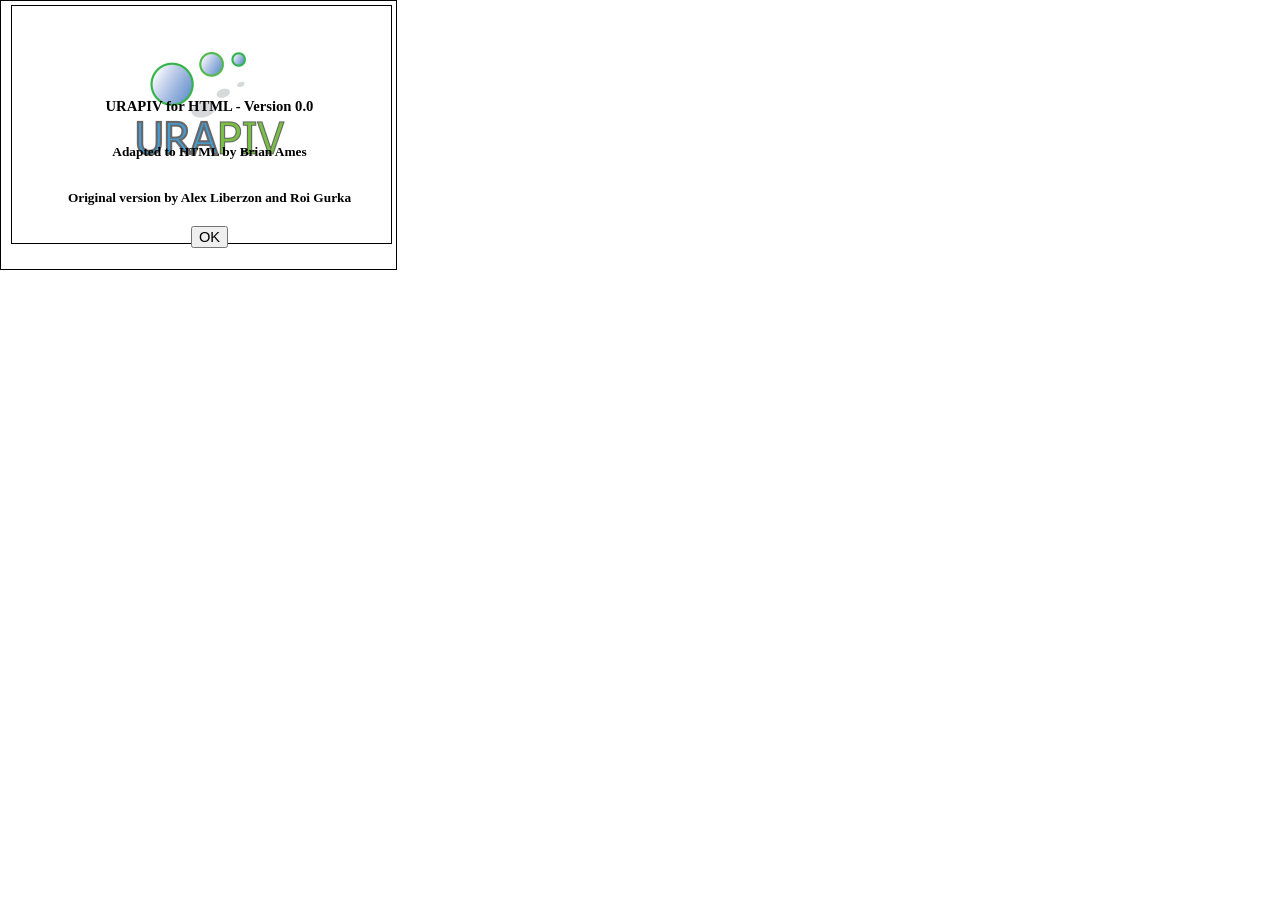
<file: aboutwindow.html>
<html>
	<head>
		<meta charset="utf-8">
		<title>About OpenPIV</title>
		<script src="js/jquery.js"></script>
		<script src="js/jquery-ui.js"></script>
		<link href="css/cupertino/jquery-ui.css" rel="stylesheet">
		<link href="css/openpiv.css" rel="stylesheet">
		<style>
			#AboutWindow{
				position: absolute;
				top:      0px;
				left:     0px;
				width:  395px;
				height: 268px;
				border: 1px solid black;
			}
			#aboutLayoutWidget{
				position: absolute;
				top:     4px;
				left:    10px;
				width:  379px;
				height: 237px;
			}
			#about_001{
				position: absolute;
				top:      0px;
				left:     0px;
				width:  395px;
				height:  46px;
				text-align: center;
			}
			#about_002{
				position: absolute;
				top:     46px;
				left:     0px;
				width:  395px;
				height:  30px;
				text-align: center;
			}
			#aboutlogo{
				font-weight: bold;
				font-size: 11pt;
			}
			#about_003{
				position: absolute;
				top:     92px;
				left:     0px;
				width:  395px;
				height:  30px;
				text-align: center;
			}
			#aboutlabel_1{
				font-weight: bold;
				font-size: 11pt;
			}
			#about_004{
				position: absolute;
				top:    138px;
				left:     0px;
				width:  395px;
				height:  30px;
				text-align: center;
			}
			#aboutlabel_3{
				font-weight: bold;
				font-size: 10pt;
			}
			#about_005{
				position: absolute;
				top:    184px;
				left:     0px;
				width:  395px;
				height:  30px;
				text-align: center;
			}
			#aboutlabel_4{
				font-weight: bold;
				font-size: 10pt;
			}
			#buttonBox{
				position: absolute;
				top:    220px;
				left:     0px;
				width:  395px;
				height:  30px;
				text-align: center;
			}
		</style>
	</head>
	<body>
		<div id="AboutWindow" class="op_dialog">
			<div id="aboutLayoutWidget" class="QWidget">
				<div id="about_001" class="QVBoxLayout">
					<div id="about_002" class="QHBoxLayout">
						<div id="aboutlogo" class="op_label"><img id="urapiv_logo" src="icons/urapiv_small.png" /></div>
					</div>
					<div id="about_003" class="QHBoxLayout">
						<div id="aboutlabel_1" class="op_label">URAPIV for HTML - Version 0.0</div>
					</div>
					<div id="about_004" class="QHBoxLayout">
						<div id="aboutlabel_3" class="op_label">Adapted to HTML by Brian Ames</div>
					</div>
					<div id="about_005" class="QHBoxLayout">
						<div id="aboutlabel_4" class="op_label">Original version by Alex Liberzon and Roi Gurka</div>
					</div>
					<div id="buttonBox" class="QDialogButtonBox">
					<button id="about_okButton" class="op_push_button">OK</button>
					</div>
				</div>
			</div>
		</div>
	</body>
</html>
</file>
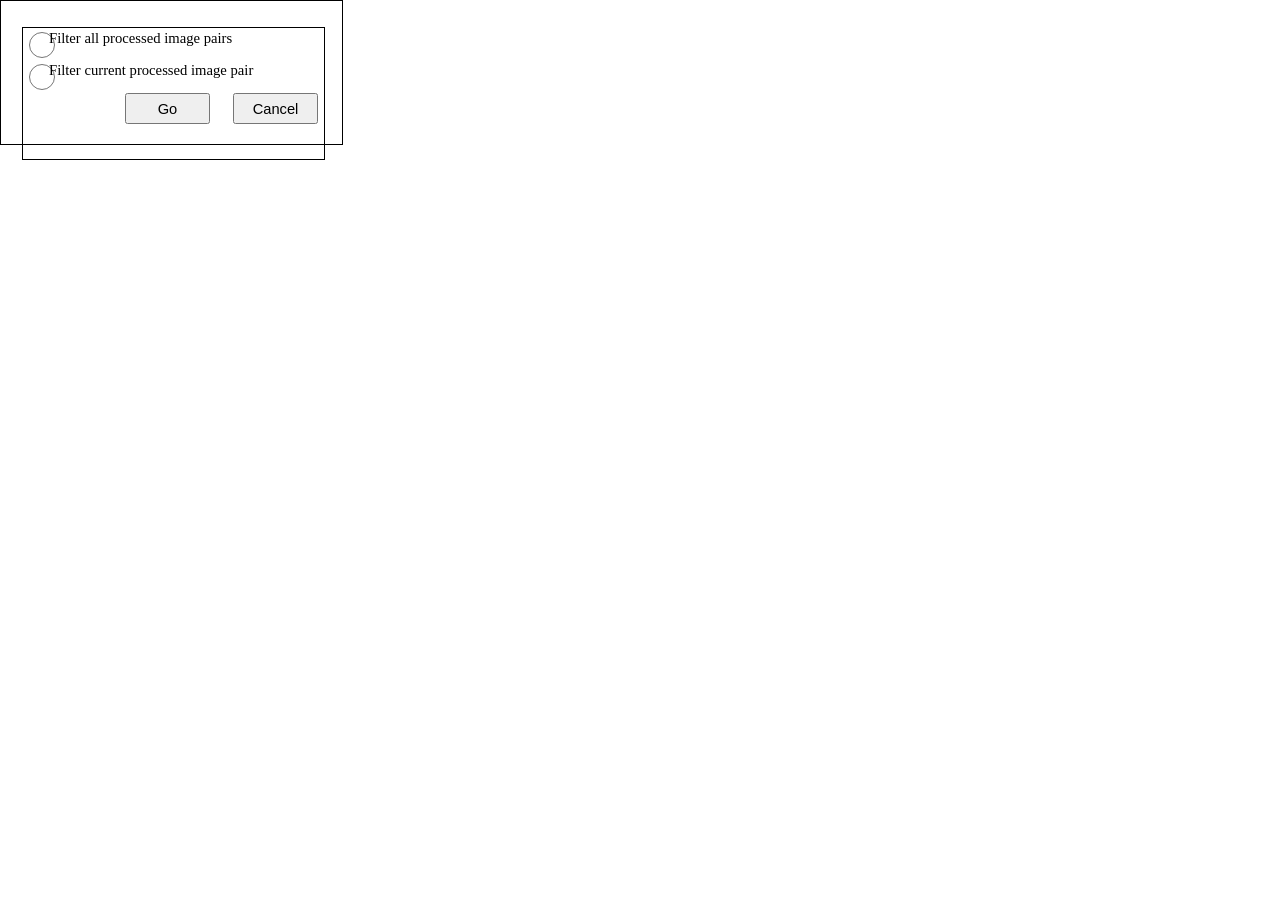
<file: filterlaunchwindow.html>
<html>
	<head>
		<meta charset="utf-8">
		<title>Launch Filter</title>
		<script src="js/jquery.js"></script>
		<script src="js/jquery-ui.js"></script>
		<link href="css/cupertino/jquery-ui.css" rel="stylesheet">
		<link href="css/openpiv.css" rel="stylesheet">
		<style>
			#FilterLaunchWindow{
				position: absolute;
				top:      0px;
				left:     0px;
				width:  341px;
				height: 143px;
				border: 1px solid black;
			}
			#flaunchLayout{
				position: absolute;
				top:     26px;
				left:    21px;
				width:  301px;
				height: 131px;
			}
			#flaunch_allRadio{
				position: absolute;
				top:      1px;
				left:     1px;
				width:   26px;
				height:  26px;
			}
			#flaunch_allLabel{
				position: absolute;
				top:      2px;
				left:    26px;
				width:  301px;
				height:  26px;
				font-weight: normal;
				font-size: 11pt;
			}
			#flaunch_singleRadio{
				position: absolute;
				top:     33px;
				left:    1px;
				width:   26px;
				height:  26px;
			}
			#flaunch_singleLabel{
				position: absolute;
				top:     34px;
				left:    26px;
				width:  301px;
				height:  26px;
				font-weight: normal;
				font-size: 11pt;
			}
			#flaunch_buttons{
				position: absolute;
				top:     65px;
				left:   102px;
				width:  193px;
				height:  31px;
			}
			#flaunch_okButton{
				position: absolute;
				top:      0px;
				left:     0px;
				width:   85px;
				height:  31px;
			}
			#flaunch_cancelButton{
				position: absolute;
				top:     0px;
				right:    0px;
				width:   85px;
				height:  31px;
			}
		</style>
	</head>
	<body>
		<div id="FilterLaunchWindow" class="op_dialog">
			<div id="flaunchLayout" class="QWidget">
				<input type="radio" id="flaunch_allRadio"    class="op_radio_button"><label id="flaunch_allLabel" for="flaunch_allRadio">Filter all processed image pairs</label>
				<input type="radio" id="flaunch_singleRadio" class="op_radio_button"><label id="flaunch_singleLabel" for="flaunch_singleRadio">Filter current processed image pair</label>
				<div id="flaunch_buttons">
					<button id="flaunch_okButton" class="op_push_button">Go</button>
					<button id="flaunch_cancelButton" class="op_push_button">Cancel</button>
				</div>
			</div>
		</div>
	</body>
</html>
</file>
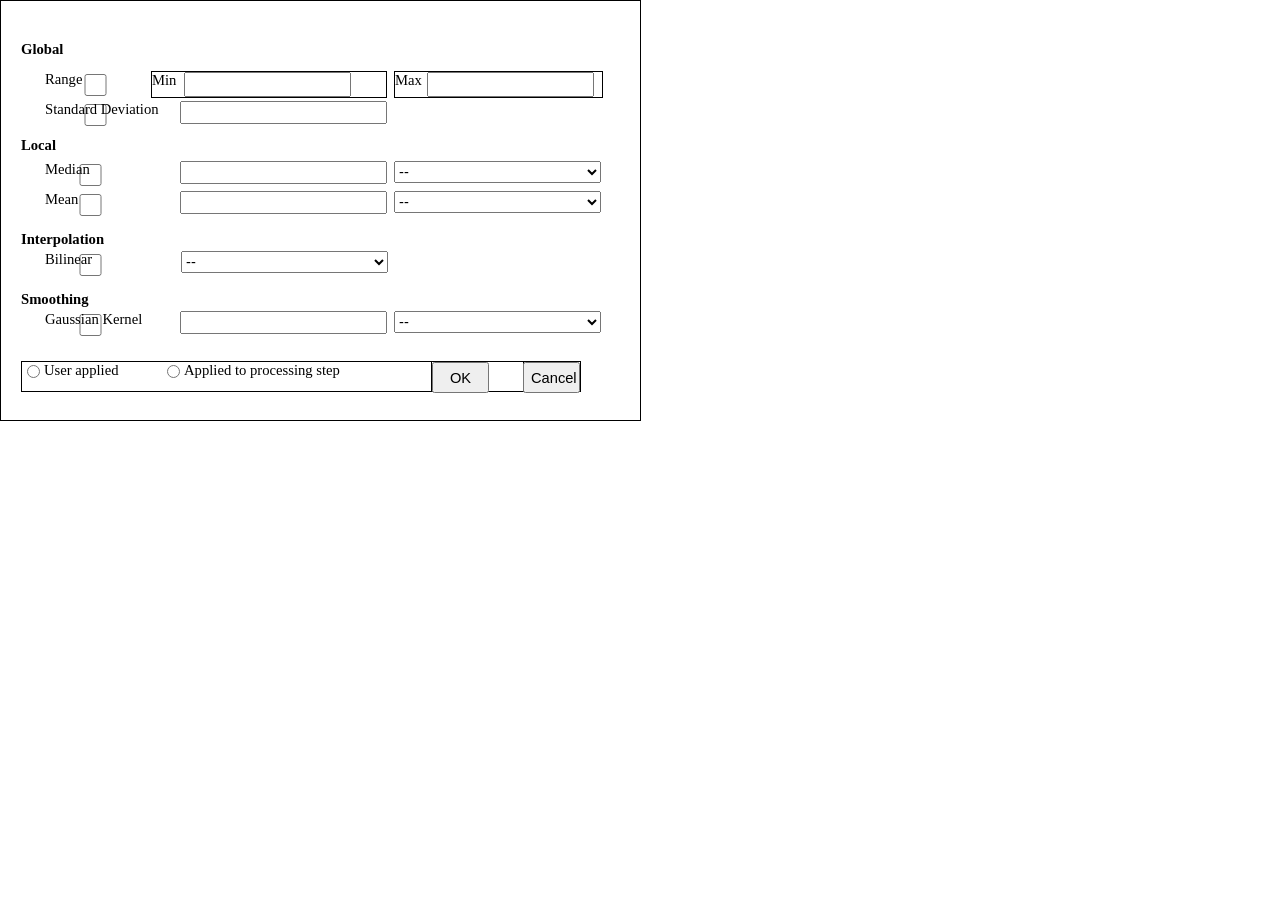
<file: filterwindow.html>
<html>
	<head>
		<meta charset="utf-8">
		<title>OpenPIV Filter</title>
		<script src="js/jquery.js"></script>
		<script src="js/jquery-ui.js"></script>
		<link href="css/cupertino/jquery-ui.css" rel="stylesheet">
		<link href="css/openpiv.css" rel="stylesheet">
		<style>
			#FilterWindow{
				position: absolute;
				top:      0px;
				left:     0px;
				width:  639px;
				height: 419px;
				border: 1px solid black;
			}
			#global_label{
				position: absolute;
				top:     40px;
				left:    20px;
				width:   56px;
				height:  18px;
				font-weight: bold;
				font-size: 11pt;
			}
			#rangeBox{
				position: absolute;
				top:     70px;
				left:    20px;
				width:  141px;
				height:  22px;
			}
			#rangeBox_label{
				position: absolute;
				top:     70px;
				left:    44px;
				height:  22px;
				font-size: 11pt;
			}
			#minLayout{
				position: absolute;
				top:     70px;
				left:   150px;
				width:  234px;
				height:  25px;
			}
			#minLabel{
				position: absolute;
				top:      0px;
				left:     0px;
				height:  25px;
				font-size: 11pt;
			}
			#minEdit{
				position: absolute;
				top:      0px;
				left:    32px;
				width:  167px;
				height:  25px;
			}
			#maxLayout{
				position: absolute;
				top:     70px;
				left:   393px;
				width:  207px;
				height:  25px;
			}
			#maxLabel{
				position: absolute;
				top:      0px;
				left:     0px;
				height:  25px;
				font-size: 11pt;
			}
			#maxEdit{
				position: absolute;
				top:      0px;
				left:    32px;
				width:  167px;
				height:  25px;
			}
			#stdBox{
				position: absolute;
				top:    100px;
				left:    20px;
				width:  141px;
				height:  22px;
			}
			#stdBox_label{
				position: absolute;
				top:    100px;
				left:    44px;
				height:  22px;
				font-size: 11pt;
			}
			#stdEdit{
				position: absolute;
				top:    100px;
				left:   179px;
				width:  207px;
				height:  23px;
			}
			#local_label{
				position: absolute;
				top:    136px;
				left:    20px;
				width:   56px;
				height:  18px;
				font-weight: bold;
				font-size: 11pt;
			}
			#medianBox{
				position: absolute;
				top:    160px;
				left:    20px;
				width:  131px;
				height:  22px;
			}
			#medianBox_label{
				position: absolute;
				top:    160px;
				left:    44px;
				height:  22px;
				font-size: 11pt;
			}
			#medianEdit{
				position: absolute;
				top:    160px;
				left:   179px;
				width:  207px;
				height:  23px;
			}
			#medianCombo{
				position: absolute;
				top:    160px;
				left:   393px;
				width:  207px;
				height:  22px;
			}
			#meanBox{
				position: absolute;
				top:    190px;
				left:    20px;
				width:  131px;
				height:  22px;
			}
			#meanBox_label{
				position: absolute;
				top:    190px;
				left:    44px;
				height:  22px;
				font-size: 11pt;
			}
			#meanEdit{
				position: absolute;
				top:    190px;
				left:   179px;
				width:  207px;
				height:  23px;
			}
			#meanCombo{
				position: absolute;
				top:    190px;
				left:   393px;
				width:  207px;
				height:  22px;
			}
			#interpolation_label{
				position: absolute;
				top:    230px;
				left:    20px;
				width:   91px;
				height:  18px;
				font-weight: bold;
				font-size: 11pt;
			}
			#bilinearBox{
				position: absolute;
				top:    250px;
				left:    20px;
				width:  131px;
				height:  22px;
			}
			#bilinearBox_label{
				position: absolute;
				top:    250px;
				left:    44px;
				height:  22px;
				font-size: 11pt;
			}
			#bilinearCombo{
				position: absolute;
				top:    250px;
				left:   180px;
				width:  207px;
				height:  22px;
			}
			#smoothing_label{
				position: absolute;
				top:    290px;
				left:    20px;
				width:   81px;
				height:  18px;
				font-weight: bold;
				font-size: 11pt;
			}
			#gaussianBox{
				position: absolute;
				top:    310px;
				left:    20px;
				width:  131px;
				height:  22px;
			}
			#gaussianBox_label{
				position: absolute;
				top:    310px;
				left:    44px;
				height:  22px;
				font-size: 11pt;
			}
			#gaussianEdit{
				position: absolute;
				top:    310px;
				left:   179px;
				width:  207px;
				height:  23px;
			}
			#gaussianCombo{
				position: absolute;
				top:    310px;
				left:   393px;
				width:  207px;
				height:  22px;
			}
			#appliedLayout{
				position: absolute;
				top:    360px;
				left:    20px;
				width:  501px;
				height:  29px;
			}
			#userRadio{
				position: absolute;
				top:      0px;
				left:     0px;
			}
			#userRadio_label{
				position: absolute;
				top:      0px;
				left:    22px;
				font-size: 11pt;
			}
			#processRadio{
				position: absolute;
				top:      0px;
				left:   140px;
			}
			#processRadio_label{
				position: absolute;
				top:      0px;
				left:   162px;
				font-size: 11pt;
			}
			#actionLayout{
				position: absolute;
				top:    360px;
				left:   430px;
				width:  148px;
				height:  29px;
			}
			#okButton{
				position: absolute;
				top:    0px;
				left:   0px;
				width:   57px;
				height:  31px;
			}
			#cancelButton{
				position: absolute;
				top:      0px;
				right:    0px;
				width:   57px;
				height:  31px;
			}
		</style>
	</head>
	<body>
		<div id="FilterWindow" class="op_dialog">
			<div id="global_label" class="op_label">Global</div>
			<input type="checkbox" id="rangeBox" class="op_checkbox"><label for="rangeBox" id="rangeBox_label">Range</label>
			<div id="minLayout" class="QWidget">
				<div id="minLabel" class="op_label">Min</div>
				<input type="text" id="minEdit" class="op_line_edit">
			</div>
			<div id="maxLayout" class="QWidget">
				<div id="maxLabel" class="op_label">Max</div>
				<input type="text" id="maxEdit" class="op_line_edit">
			</div>
			<input type="checkbox" id="stdBox" class="op_checkbox"><label for="stdBox" id="stdBox_label">Standard Deviation</label>
			<input type="text" id="stdEdit" class="op_line_edit">
			<div id="local_label" class="op_label">Local</div>
			<input type="checkbox" id="medianBox" class="op_checkbox"><label for="medianBox" id="medianBox_label">Median</label>
			<input type="text" id="medianEdit" class="op_line_edit">
			<select id="medianCombo" class="op_combo_box">
			<option>--</option>
			</select>
			<input type="checkbox" id="meanBox" class="op_checkbox"><label for="meanBox" id="meanBox_label">Mean</label>
			<input type="text" id="meanEdit" class="op_line_edit">
			<select id="meanCombo" class="op_combo_box">
			<option>--</option>
			</select>
			<div id="interpolation_label" class="op_label">Interpolation</div>
			<input type="checkbox" id="bilinearBox" class="op_checkbox"><label for="bilinearBox" id="bilinearBox_label">Bilinear</label>
			<select id="bilinearCombo" class="op_combo_box">
			<option>--</option>
			</select>
			<div id="smoothing_label" class="op_label">Smoothing</div>
			<input type="checkbox" id="gaussianBox" class="op_checkbox"><label for="gaussianBox" id="gaussianBox_label">Gaussian Kernel</label>
			<input type="text" id="gaussianEdit" class="op_line_edit">
			<select id="gaussianCombo" class="op_combo_box">
			<option>--</option>
			</select>
			<div id="appliedLayout" class="QWidget">
				<input type="radio" id="userRadio" name="applied" class="op_radio_button"><label for="userRadio" id="userRadio_label">User applied</label>
				<input type="radio" id="processRadio" name="applied" class="op_radio_button"><label for="processRadio" id="processRadio_label">Applied to processing step</label>
			</div>
			<div id="actionLayout" class="QWidget">
				<button id="okButton" class="op_push_button">OK</button>
				<button id="cancelButton" class="op_push_button">Cancel</button>
			</div>
		</div>
	</body>
</html>
</file>
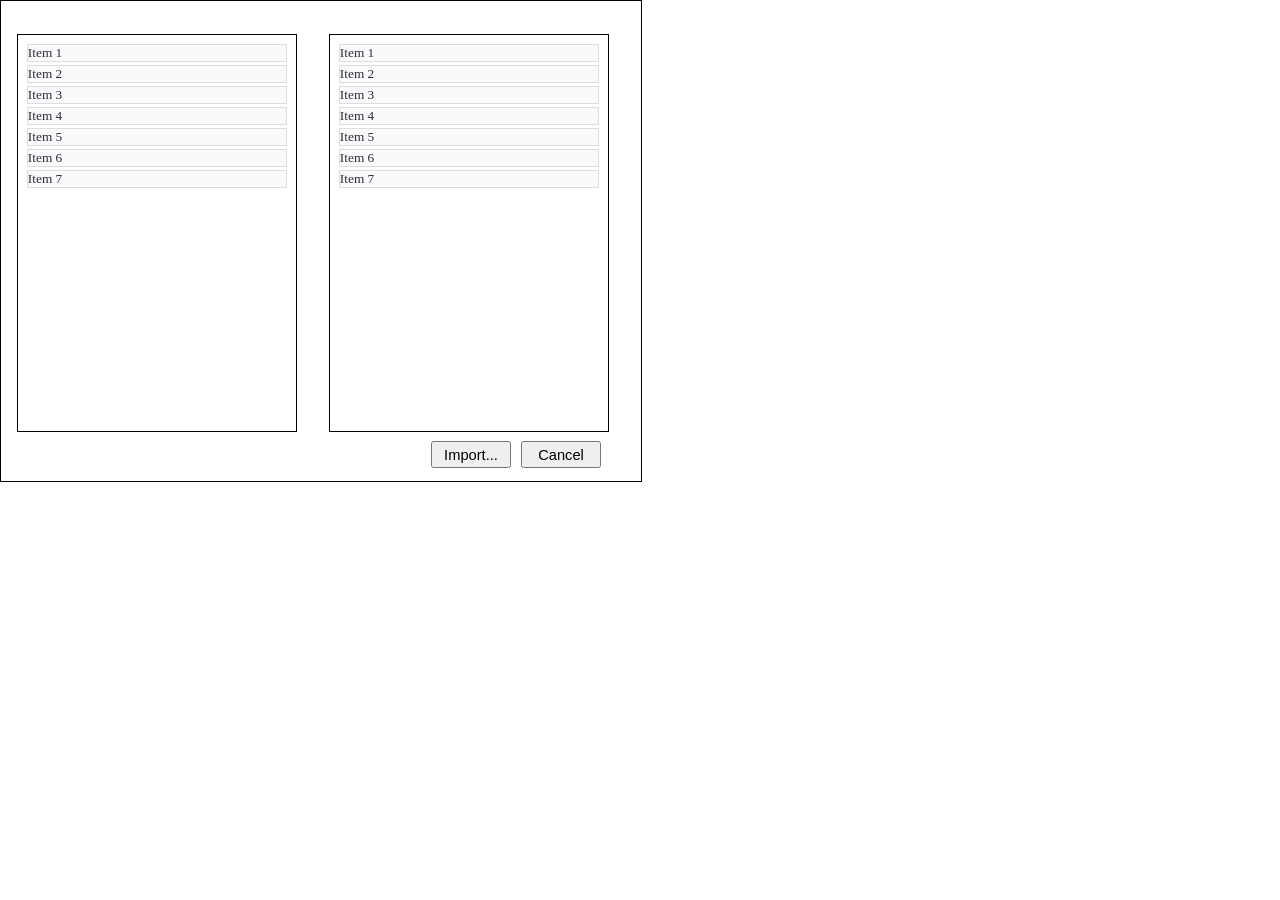
<file: framelistwindow.html>
<html>
	<head>
		<meta charset="utf-8">
		<title>Frame List</title>
		<script src="js/jquery.js"></script>
		<script src="js/jquery-ui.js"></script>
		<link href="css/cupertino/jquery-ui.css" rel="stylesheet">
		<link href="css/openpiv.css" rel="stylesheet">
		<style>
			#FrameListWindow{
				position: absolute;
				top:      0px;
				left:     0px;
				width:  640px;
				height: 480px;
				border: 1px solid black;
			}
			#frlist_frame1List{
				position: absolute;
				top:     18px;
				left:    16px;
				width:  266px;
				height: 385px;
				border: 1px solid black;
				list-style-type: none;
				padding: 0.4em;
			}

			#frlist_frame1List .ui-selecting {
				background: #e4f1fb;
			}
			#frlist_frame1List .ui-selected {
				background: #d7ebf9;
				color: black;
			}
			#frlist_frame1List li {
				margin: 3px;
				font-size: 10pt;
			}

			#frlist_frame2List{
				position: absolute;
				top:     18px;
				left:   328px;
				width:  266px;
				height: 385px;
				border: 1px solid black;
				list-style-type: none;
				padding: 0.4em;
			}
			#frlist_frame2List .ui-selecting {
				background: #e4f1fb;
			}
			#frlist_frame2List .ui-selected {
				background: #d7ebf9;
				color: black;
			}

			#frlist_frame2List li {
				margin: 3px;
				font-size: 10pt;
			}
			#frlist_buttons{
				position: absolute;
				top:    440px;
				left:   430px;
				width:  170px;
				height:  27px;
			}
			#frlist_importButton{
				position: absolute;
				top:      0px;
				left:     0px;
				width:   80px;
				height:  27px;
			}
			#frlist_cancelButton{
				position: absolute;
				top:      0px;
				left:    90px;
				width:   80px;
				height:  27px;
			}
		</style>
 <script>
$(function() {
$( "#frlist_frame1List" ).selectable();
$( "#frlist_frame2List" ).selectable();
});
</script>
	</head>
	<body>
		<div id="FrameListWindow" class="op_dialog">
			<ol id="frlist_frame1List" class="QListWidget">
				<li class="ui-widget-content">Item 1</li>
				<li class="ui-widget-content">Item 2</li>
				<li class="ui-widget-content">Item 3</li>
				<li class="ui-widget-content">Item 4</li>
				<li class="ui-widget-content">Item 5</li>
				<li class="ui-widget-content">Item 6</li>
				<li class="ui-widget-content">Item 7</li>
			</ol>
			<ol id="frlist_frame2List" class="QListWidget">
				<li class="ui-widget-content">Item 1</li>
				<li class="ui-widget-content">Item 2</li>
				<li class="ui-widget-content">Item 3</li>
				<li class="ui-widget-content">Item 4</li>
				<li class="ui-widget-content">Item 5</li>
				<li class="ui-widget-content">Item 6</li>
				<li class="ui-widget-content">Item 7</li>
			</ol>
			<div id="frlist_buttons">
				<button id="frlist_importButton" class="op_push_button">Import...</button>
				<button id="frlist_cancelButton" class="op_push_button">Cancel</button>
			</div>
		</div>
	</body>
</html>
</file>
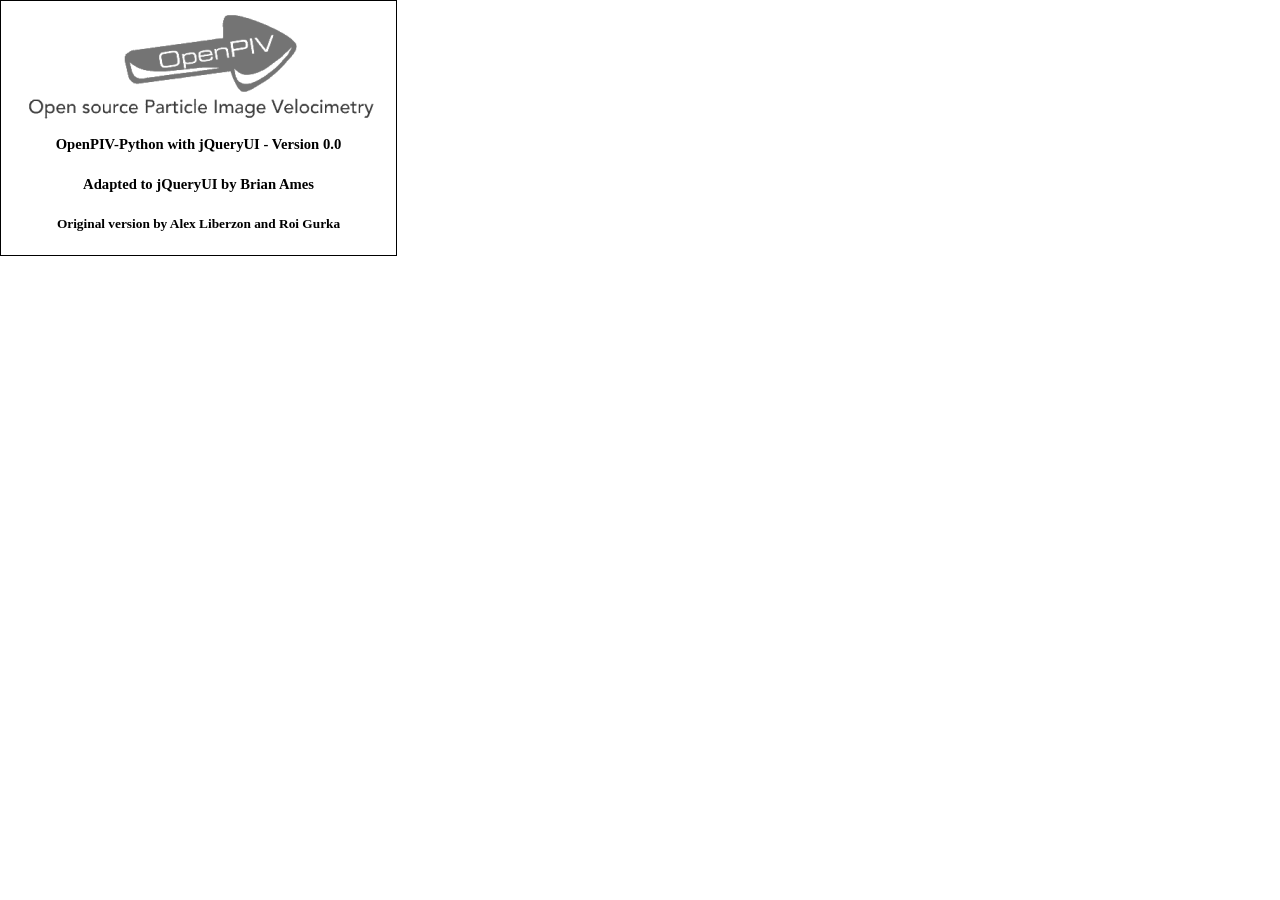
<file: help.html>
<html>
	<head>
		<meta charset="utf-8">
		<title>OpenPIV Help</title>
		<script src="js/jquery.js"></script>
		<script src="js/jquery-ui.js"></script>
		<link href="css/cupertino/jquery-ui.css" rel="stylesheet">
		<link href="css/openpiv.css" rel="stylesheet">
		<style>
			#AboutWindow{
				position: absolute;
				top:      0px;
				height: 254px;
				left:     0px;
				width:  395px;
				border: 1px solid black;
			}
			#about_001{
				position: absolute;
				top:      0px;
				width:  395px;
				text-align: center;
			}
			#aboutlogo{
				top:      0px;
				height: 119px;
				width:  365px;
				margin-top: 8px;
				margin-left: auto;
				margin-right: auto;
			}
			#about_labels{
				position: absolute;
				top:     135px;
				left:     0px;
				width:  395px;
			}
			#aboutlabel_1{
				position: absolute;
				top:      0px;
				left:     0px;
				width:  395px;
				height:  30px;
				font-weight: bold;
				font-size: 11pt;
				text-align: center;
			}
			#aboutlabel_2{
				position: absolute;
				top:    40px;
				left:     0px;
				width:  395px;
				height:  30px;
				font-weight: bold;
				font-size: 11pt;
				text-align: center;
			}
			#aboutlabel_3{
				position: absolute;
				top:     80px;
				left:     0px;
				width:  395px;
				height:  30px;
				font-weight: bold;
				font-size: 10pt;
				text-align: center;
			}
		</style>
	</head>
	<body>
		<div id="AboutWindow">
			<div id="aboutlogo" class="op_label"><img id="urapiv_logo" src="icons/openpiv_arrow.png" /></div>
			<div id="about_labels">
				<div id="aboutlabel_1" class="op_label">OpenPIV-Python with jQueryUI - Version 0.0</div>
				<div id="aboutlabel_2" class="op_label">Adapted to jQueryUI by Brian Ames</div>
				<div id="aboutlabel_3" class="op_label">Original version by Alex Liberzon and Roi Gurka</div>
			</div>
		</div>
		<div>
		</div>
	</body>
</html>
</file>
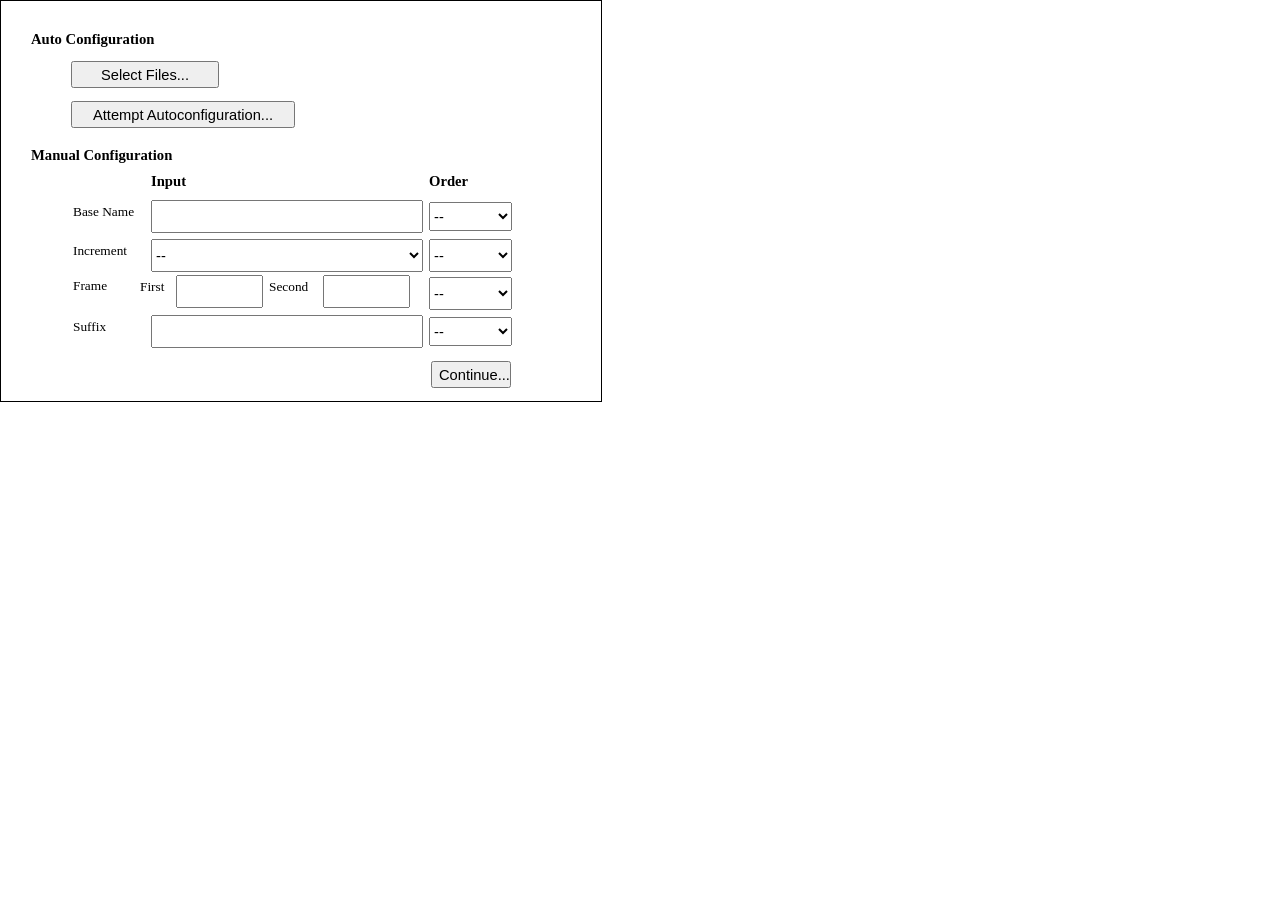
<file: imageimportwindow.html>
<html>
	<head>
		<meta charset="utf-8">
		<title>OpenPIV Image Import</title>
		<script src="js/jquery.js"></script>
		<script src="js/jquery-ui.js"></script>
		<link href="css/cupertino/jquery-ui.css" rel="stylesheet">
		<style>
			#ImageImportWindow{
				position: absolute;
				top:      0px;
				left:     0px;
				width:  600px;
				height: 400px;
				border: 1px solid black;
			}
			#imgimp_autoConfigLabel{
				position: absolute;
				top:     30px;
				left:    30px;
				width:  203px;
				height:  18px;
				font-weight: bold;
				font-size: 11pt;
			}
			#imgimp_fileSelectButton{
				position: absolute;
				top:     60px;
				left:    70px;
				width:  148px;
				height:  27px;
				font-weight: normal;
				font-size: 11pt;
			}
			#imgimp_autoConfigButton{
				position: absolute;
				top:    100px;
				left:    70px;
				width:  224px;
				height:  27px;
				font-weight: normal;
				font-size: 11pt;
			}
			#imgimp_manuaConfigLabel{
				position: absolute;
				top:    146px;
				left:    30px;
				width:  228px;
				height:  18px;
				font-weight: bold;
				font-size: 11pt;
			}
			#imgimp_layoutWidget{
				position: absolute;
				top:    171px;
				left:    71px;
				width:  441px;
				height: 173px;
			}
			#imgimp_manualConfigLayout{
			}
			#imgimp_inputColumnLabel{
				position: absolute;
				top:      1px;
				left:    79px;
				width:  272px;
				height:  21px;
				font-weight: bold;
				font-size: 11pt;
			}
			#imgimp_OrderColumnLabel{
				position: absolute;
				top:      1px;
				left:   357px;
				width:   83px;
				height:  21px;
				font-weight: bold;
				font-size: 11pt;
			}
			#imgimp_baseNameLabel{
				position: absolute;
				top:     32px;
				left:     1px;
				width:   182px;
				height:  33px;
				font-weight: normal;
				font-size: 10pt;
			}
			#imgimp_baseNameEdit{
				position: absolute;
				top:     28px;
				left:    79px;
				width:  272px;
				height:  33px;
				font-weight: normal;
				font-size: 11pt;
			}
			#imgimp_baseOrderCombo{
				position: absolute;
				top:     30px;
				left:   357px;
				width:   83px;
				height:  29px;
				font-weight: normal;
				font-size: 11pt;
			}
			#imgimp_incrementLabel{
				position: absolute;
				top:     71px;
				left:     1px;
				width:   182px;
				height:  33px;
				font-weight: normal;
				font-size: 10pt;
			}
			#imgimp_incrementCombo{
				position: absolute;
				top:     67px;
				left:    79px;
				width:   272px;
				height:  33px;
				font-weight: normal;
				font-size: 11pt;
			}
			#imgimp_incrementOrderCombo{
				position: absolute;
				top:     67px;
				left:   357px;
				width:   83px;
				height:  33px;
				font-weight: normal;
				font-size: 11pt;
			}
			#imgimp_frameLabel{
				position: absolute;
				top:    106px;
				left:     1px;
				width:   182px;
				height:  35px;
				font-weight: normal;
				font-size: 10pt;
			}
			#imgimp_frameLayout{
				position: absolute;
				top:    102px;
				left:    67px;
				width:  272px;
				height:  33px;
			}
			#imgimp_firstFrameLabel{
				position: absolute;
				top:      5px;
				left:     1px;
				width:   30px;
				height:  33px;
				font-weight: normal;
				font-size: 10pt;
			}
			#imgimp_firstFrameEdit{
				position: absolute;
				top:      1px;
				left:    37px;
				width:   87px;
				height:  33px;
				font-weight: normal;
				font-size: 11pt;
			}
			#imgimp_secondFrameLabel{
				position: absolute;
				top:      5px;
				left:   130px;
				width:   48px;
				height:  33px;
				font-weight: normal;
				font-size: 10pt;
			}
			#imgimp_secondFrameEdit{
				position: absolute;
				top:      1px;
				left:   184px;
				width:   87px;
				height:  33px;
				font-weight: normal;
				font-size: 11pt;
			}
			#imgimp_frameOrderCombo{
				position: absolute;
				top:    105px;
				left:   357px;
				width:   83px;
				height:  33px;
				font-weight: normal;
				font-size: 11pt;
			}
			#imgimp_suffixLabel{
				position: absolute;
				top:    147px;
				left:     1px;
				width:   182px;
				height:  33px;
				font-weight: normal;
				font-size: 10pt;
			}
			#imgimp_suffixEdit{
				position: absolute;
				top:    143px;
				left:    79px;
				width:  272px;
				height:  33px;
				font-weight: normal;
				font-size: 11pt;
			}
			#imgimp_suffixOrderCombo{
				position: absolute;
				top:    145px;
				left:   357px;
				width:   83px;
				height:  29px;
				font-weight: normal;
				font-size: 11pt;
			}
			#imgimp_applyNameButton{
				position: absolute;
				top:    360px;
				left:   430px;
				width:   80px;
				height:  27px;
				font-weight: normal;
				font-size: 11pt;
			}
		</style>
	</head>
	<body>
		<div id="ImageImportWindow" class="QDialog">
			<div id="imgimp_autoConfigLabel" class="QLabel">Auto Configuration</div>
			<button id="imgimp_fileSelectButton" class="QPushButton">Select Files...</button>
			<button id="imgimp_autoConfigButton" class="QPushButton">Attempt Autoconfiguration...</button>
			<div id="imgimp_manuaConfigLabel" class="QLabel">Manual Configuration</div>
			<div id="imgimp_layoutWidget" class="QWidget">
				<div id="imgimp_manualConfigLayout" class="QGridLayout">
					<div id="imgimp_inputColumnLabel" class="QLabel">Input</div>
					<div id="imgimp_OrderColumnLabel" class="QLabel">Order</div>
					<div id="imgimp_baseNameLabel" class="QLabel">Base Name</div>
					<input type="text" id="imgimp_baseNameEdit" class="QLineEdit">
					<select id="imgimp_baseOrderCombo" class="QComboBox">
					<option>--</option>
					</select>
					<div id="imgimp_incrementLabel" class="QLabel">Increment</div>
					<select id="imgimp_incrementCombo" class="QComboBox">
					<option>--</option>
					</select>
					<select id="imgimp_incrementOrderCombo" class="QComboBox">
					<option>--</option>
					</select>
					<div id="imgimp_frameLabel" class="QLabel">Frame</div>
					<div id="imgimp_frameLayout" class="QHBoxLayout">
						<div id="imgimp_firstFrameLabel" class="QLabel">First</div>
						<input type="text" id="imgimp_firstFrameEdit" class="QLineEdit">
						<div id="imgimp_secondFrameLabel" class="QLabel">Second</div>
						<input type="text" id="imgimp_secondFrameEdit" class="QLineEdit">
					</div>
					<select id="imgimp_frameOrderCombo" class="QComboBox">
					<option>--</option>
					</select>
					<div id="imgimp_suffixLabel" class="QLabel">Suffix</div>
					<input type="text" id="imgimp_suffixEdit" class="QLineEdit">
					<select id="imgimp_suffixOrderCombo" class="QComboBox">
					<option>--</option>
					</select>
				</div>
			</div>
			<button id="imgimp_applyNameButton" class="QPushButton">Continue...</button>
		</div>
	</body>
</html>
</file>
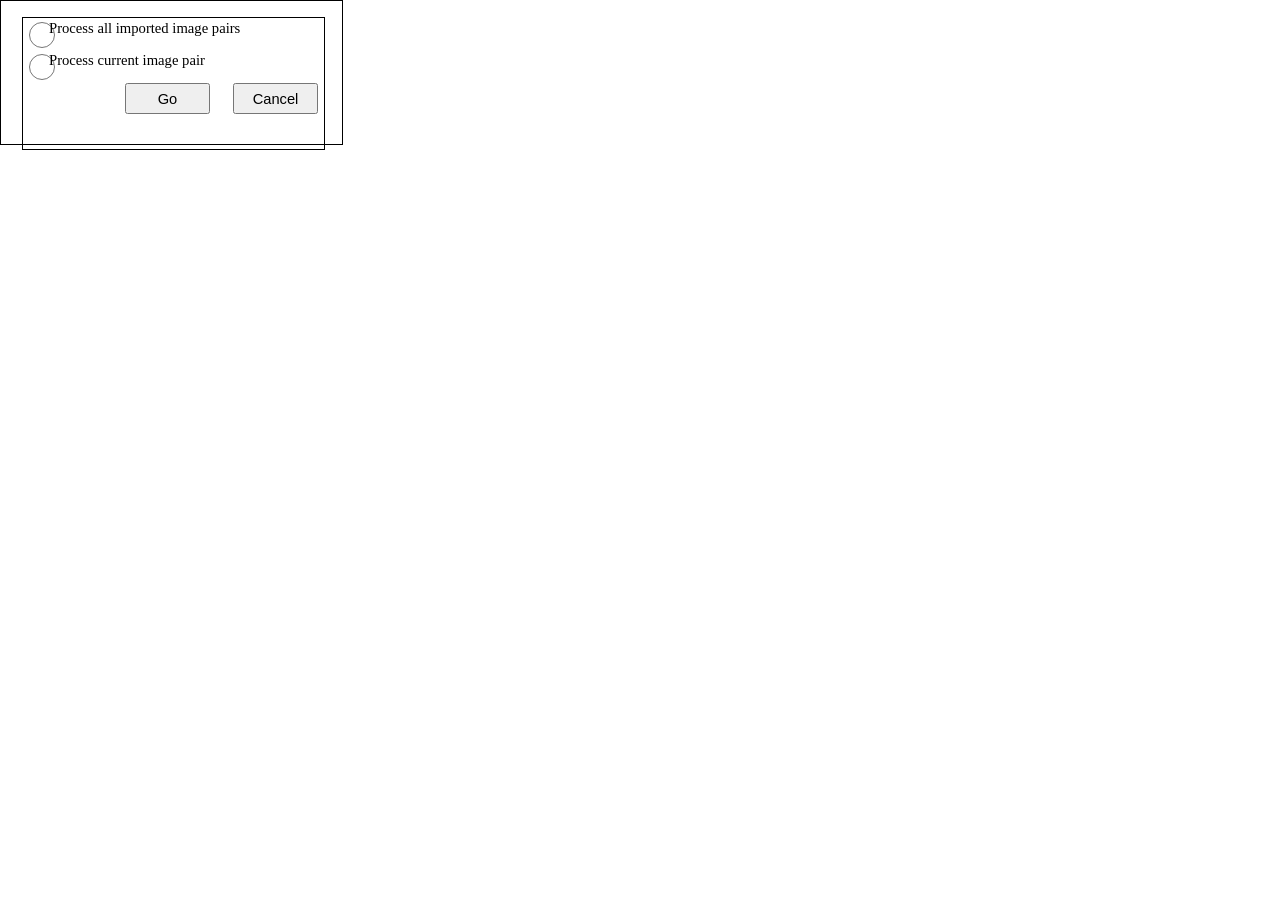
<file: processwindow.html>
<html>
	<head>
		<meta charset="utf-8">
		<title>Process Window</title>
		<script src="js/jquery.js"></script>
		<script src="js/jquery-ui.js"></script>
		<link href="css/cupertino/jquery-ui.css" rel="stylesheet">
		<link href="css/openpiv.css" rel="stylesheet">
		<style>
			#ProcessWindow{
				position: absolute;
				top:      0px;
				left:     0px;
				width:  341px;
				height: 143px;
				border: 1px solid black;
			}
			#processLayout{
				position: absolute;
				top:     16px;
				left:    21px;
				width:  301px;
				height: 131px;
			}
			#process_allRadio{
				position: absolute;
				top:      1px;
				left:     1px;
				width:   26px;
				height:  26px;
			}
			#process_allLabel{
				position: absolute;
				top:      2px;
				left:    26px;
				width:  301px;
				height:  26px;
				font-weight: normal;
				font-size: 11pt;
			}
			#process_singleRadio{
				position: absolute;
				top:     33px;
				left:    1px;
				width:   26px;
				height:  26px;
			}
			#process_singleLabel{
				position: absolute;
				top:     34px;
				left:    26px;
				width:  301px;
				height:  26px;
				font-weight: normal;
				font-size: 11pt;
			}
			#process_buttons{
				position: absolute;
				top:     65px;
				left:   102px;
				width:  193px;
				height:  31px;
			}
			#process_okButton{
				position: absolute;
				top:      0px;
				left:     0px;
				width:   85px;
				height:  31px;
			}
			#process_cancelButton{
				position: absolute;
				top:     0px;
				right:    0px;
				width:   85px;
				height:  31px;
			}
		</style>
	</head>
	<body>
		<div id="ProcessWindow" class="op_dialog">
			<div id="processLayout" class="QWidget">
				<input type="radio" id="process_allRadio" class="op_radio_button"><label id="process_allLabel">Process all imported image pairs</label>
				<input type="radio" id="process_singleRadio" class="op_radio_button"><label id="process_singleLabel">Process current image pair</label>
				<div id="process_buttons">
					<button id="process_okButton" class="op_push_button">Go</button>
					<button id="process_cancelButton" class="op_push_button">Cancel</button>
				</div>
			</div>
		</div>
	</body>
</html>
</file>
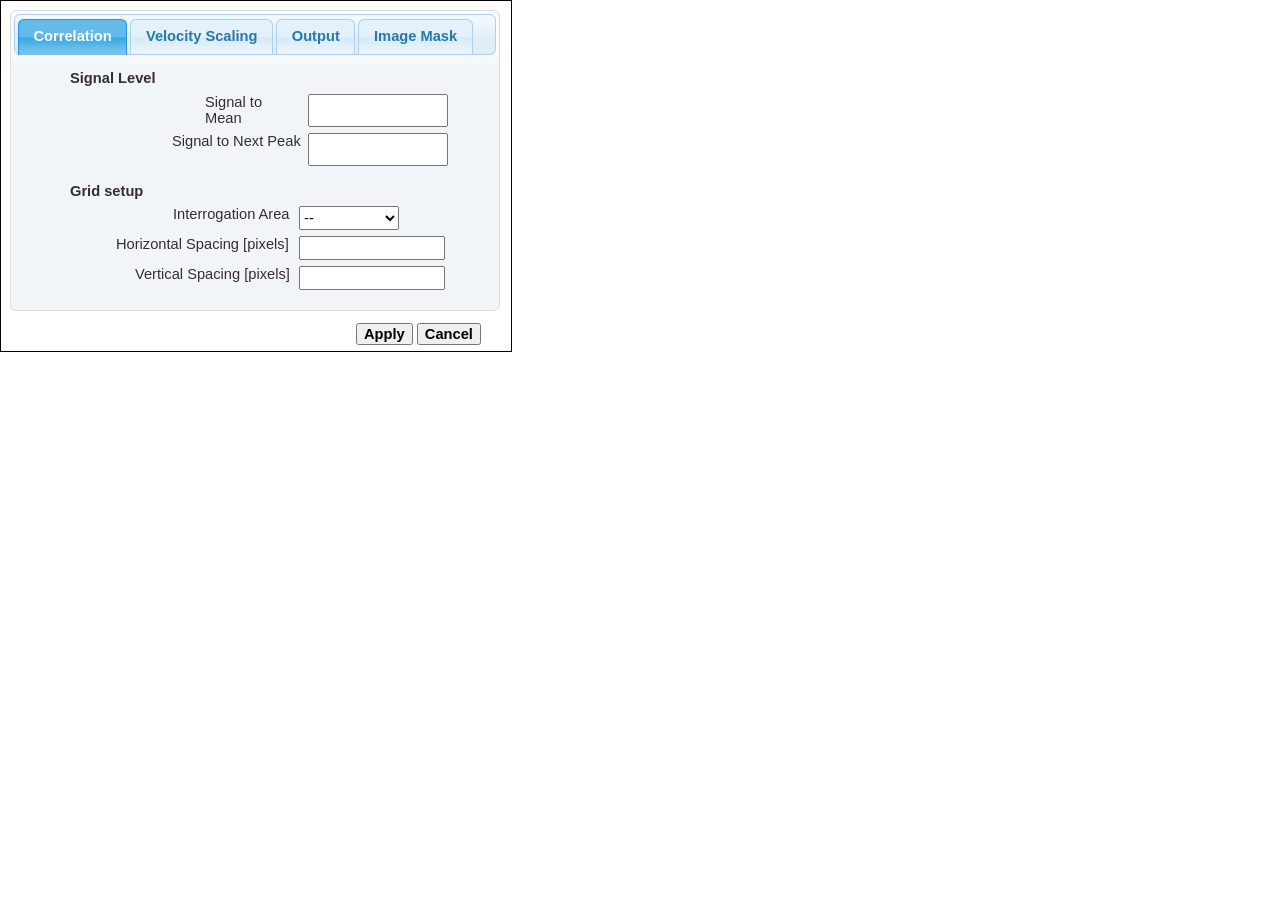
<file: setupwindow.html>
<html>
	<head>
		<meta charset="utf-8">
		<title>Setup Window</title>
		<script src="js/jquery.js"></script>
		<script src="js/jquery-ui.js"></script>
		<link href="css/cupertino/jquery-ui.css" rel="stylesheet">
		<link href="css/openpiv.css" rel="stylesheet">
		<style>
			#SetupWindow{
				position: absolute;
				top:      0px;
				left:     0px;
				width:  510px;
				height: 350px;
				border: 1px solid black;
			}
			#SetupWindowLayout{
				position: absolute;
				top:      0px;
				left:     0px;
			}
			#setup_tabWidget{
				position: absolute;
				top:      9px;
				left:     9px;
				width:  482px;
				height: 293px;
			}
			#setup_tabList{
				font-weight: bold;
				font-size: 11pt;
			}
			#setup_correlationTab{
			}
			#setup_gridLayout{
				position: absolute;
				top:     44px;
				left:     0px;
				width:  482px;
			}
			#setup_signalLevelLabel{
				position: absolute;
				top:     15px;
				left:    59px;
				width:   96px;
				height:  21px;
				font-weight: bold;
				font-size: 11pt;
			}
			#setup_signalLevelLayout{
				position: absolute;
				top:     38px;
				left:   160px;
				width:  277px;
				height:  74px;
			}
			#setup_sigMeanLabel{
				position: absolute;
				top:      1px;
				left:    34px;
				width:   97px;
				height:  33px;
				font-weight: normal;
				font-size: 11pt;
			}
			#setup_sigMeanText{
				position: absolute;
				top:      1px;
				left:   137px;
				width:  140px;
				height:  33px;
			}
			#setup_sigPeakLabel{
				position: absolute;
				top:     40px;
				left:     1px;
				width:  130px;
				height:  33px;
				font-weight: normal;
				font-size: 11pt;
			}
			#setup_sigPeakText{
				position: absolute;
				top:     40px;
				left:   137px;
				width:  140px;
				height:  33px;
			}
			#setup_gridSetupLabel{
				position: absolute;
				top:    128px;
				left:    59px;
				width:   86px;
				height:  21px;
				font-weight: bold;
				font-size: 11pt;
			}
			#setup_gridSetupLayout{
				position: absolute;
				top:    150px;
				left:    59px;
				width:  375px;
				height:  85px;
			}
			#setup_intArealLabel{
				position: absolute;
				top:      1px;
				left:   103px;
				width:  120px;
				height:  24px;
				font-weight: normal;
				font-size: 11pt;
			}
			#setup_intAreaCombo{
				position: absolute;
				top:      1px;
				left:   229px;
				width:  100px;
				height:  24px;
			}
			#setup_xSpacinglabel{
				position: absolute;
				top:     31px;
				left:    46px;
				width:  177px;
				height:  24px;
				font-weight: normal;
				font-size: 11pt;
			}
			#setup_xSpacing{
				position: absolute;
				top:     31px;
				left:   229px;
				width:  177px;
				height:  24px;
				width:  146px;
				height:  24px;
			}
			#setup_ySpacingLabel{
				position: absolute;
				top:     61px;
				left:    65px;
				width:  158px;
				height:  24px;
				font-weight: normal;
				font-size: 11pt;
			}
			#setup_ySpacing{
				position: absolute;
				top:     61px;
				left:   229px;
				width:  146px;
				height:  24px;
			}
			#setup_scalingTab{
			}
			#setup_scalingTabLayout{
			}
			#setup_timeScalingLabel{
				position: absolute;
				top:      83px;
				left:    100px;
				font-weight: bold;
				font-size: 11pt;
			}
			#setup_timeScalingLayout{
				position: absolute;
				top:     106px;
				left:    100px;
			}
			#setup_deltaTLabel{
				position: absolute;
				top:      6px;
				left:     1px;
				width:   76px;
				height:  33px;
				font-weight: normal;
				font-size: 11pt;
			}
			#setup_deltaTEdit{
				position: absolute;
				top:      1px;
				left:   157px;
				width:  146px;
				height:  33px;
			}
			#setup_scaleLabel{
				position: absolute;
				top:     51px;
				left:     1px;
				width:  150px;
				height:  33px;
				font-weight: normal;
				font-size: 11pt;
			}
			#setup_scaleEdit{
				position: absolute;
				top:     46px;
				left:   157px;
				width:  146px;
				height:  33px;
			}
			#setup_velocityScalingLabel{
				position: absolute;
				top:     208px;
				left:    100px;
				font-weight: bold;
				font-size: 11pt;
			}
			#setup_velocityScalingLayout{
				position: absolute;
				top:    226px;
				left:   100px;
			}
			#setup_pixelRadio{
				position: absolute;
				top:      1px;
				left:     1px;
				width:   26px;
				height:  26px;
			}
			#setup_pixelRadioLabel{
				position: absolute;
				top:      1px;
				left:    30px;
				width:  100px;
				height:  26px;
				font-weight: normal;
				font-size: 11pt;
			}
			#setup_velocityRadio{
				position: absolute;
				top:     33px;
				left:     1px;
				width:   26px;
				height:  26px;
			}
			#setup_velocityRadioLabel{
				position: absolute;
				top:     33px;
				left:    30px;
				width:  100px;
				height:  26px;
				font-weight: normal;
				font-size: 11pt;
			}
			#setup_outputTab{
			}
			#setup_outputTabLayout{
				position: absolute;
				top:     30px;
				left:     0px;
			}
			#setup_outputDirectoryLabel{
				position: absolute;
				top:     45px;
				left:   114px;
				width:  251px;
				height:  21px;
				font-weight: normal;
				font-size: 11pt;
			}
			#setup_outputLayout{
				position: absolute;
				top:     76px;
				left:   113px;
			}
			#setup_directoryEdit{
				position: absolute;
				top:      1px;
				left:     1px;
				width:  215px;
				height:  33px;
			}
			#setup_directoryButton{
				position: absolute;
				top:      3px;
				left:   222px;
				width:   28px;
				height:  29px;
			}
			#setup_templateLabel{
				position: absolute;
				top:    149px;
				left:   114px;
				width:  251px;
				height:  21px;
				font-weight: normal;
				font-size: 11pt;
			}
			#setup_templateEditLayout{
				position: absolute;
				top:    170px;
				left:   113px;
			}
			#setup_templateEdit{
				position: absolute;
				top:      1px;
				left:     1px;
				width:  146px;
				height:  33px;
			}
			#setup_templateNoteLabel{
				position: absolute;
				top:      5px;
				left:   153px;
				width:  215px;
				height:  33px;
				font-weight: normal;
				font-size: 11pt;
			}
			#setup_maskTab{
			}
			#setup_maskTabLayout{
				position: absolute;
				top:     30px;
				left:     0px;
			}
			#setup_rectangleLabel{
				position: absolute;
				top:     58px;
				left:   142px;
				width:  194px;
				height:  21px;
				font-weight: bold;
				font-size: 11pt;
			}
			#setup_rectangleLayout{
				position: absolute;
				top:     80px;
				left:   142px;
			}
			#setup_xMinLabel{
				position: absolute;
				top:      5px;
				left:     1px;
				width:   36px;
				height:  33px;
				font-weight: normal;
				font-size: 11pt;
			}
			#setup_xMinEdit{
				position: absolute;
				top:      1px;
				left:    47px;
				width:  146px;
				height:  33px;
			}
			#setup_yMinLabel{
				position: absolute;
				top:     44px;
				left:     1px;
				width:   35px;
				height:  33px;
				font-weight: normal;
				font-size: 11pt;
			}
			#setup_yMinEdit{
				position: absolute;
				top:     40px;
				left:    47px;
				width:  146px;
				height:  33px;
			}
			#setup_xMaxLabel{
				position: absolute;
				top:     83px;
				left:     1px;
				width:   40px;
				height:  33px;
				font-weight: normal;
				font-size: 11pt;
			}
			#setup_xMaxEdit{
				position: absolute;
				top:     79px;
				left:    47px;
				width:  146px;
				height:  33px;
			}
			#setup_yMaxLabel{
				position: absolute;
				top:    122px;
				left:     1px;
				width:   39px;
				height:  33px;
				font-weight: normal;
				font-size: 11pt;
			}
			#setup_yMaxEdit{
				position: absolute;
				top:    118px;
				left:    47px;
				width:  146px;
				height:  33px;
			}
			#setup_buttons{
				position: absolute;
				top:    312px;
				left:   345px;
				width:  193px;
				height:  31px;
			}
			#setup_applyButton{
				font-weight: bold;
				font-size: 11pt;
			}
			#setup_cancelButton{
				font-weight: bold;
				font-size: 11pt;
			}
		</style>
	</head>
	<body>
		<div id="SetupWindow" class="op_dialog">
			<div id="SetupWindowLayout" class="QVBoxLayout">
				<div id="setup_tabWidget" class="op_tabbed_panel">
					<ul id="setup_tabList">
						<li><a href="#setup_correlationTab">Correlation</a></li>
						<li><a href="#setup_scalingTab">Velocity Scaling</a></li>
						<li><a href="#setup_outputTab">Output</a></li>
						<li><a href="#setup_maskTab">Image Mask</a></li>
					</ul>
					<div id="setup_correlationTab" class="QWidget">
						<div id="setup_gridLayout" class="QGridLayout">
							<div id="setup_signalLevelLabel" class="op_label">Signal Level</div>
							<div id="setup_signalLevelLayout" class="QFormLayout">
								<div id="setup_sigMeanLabel" class="op_label">Signal to Mean</div>
								<input type="text" id="setup_sigMeanText" class="op_line_edit">
								<div id="setup_sigPeakLabel" class="op_label">Signal to Next Peak</div>
								<input type="text" id="setup_sigPeakText" class="op_line_edit">
							</div>
							<div id="setup_gridSetupLabel" class="op_label">Grid setup</div>
							<div id="setup_gridSetupLayout" class="QFormLayout">
								<div id="setup_intArealLabel" class="op_label">Interrogation Area</div>
								<select id="setup_intAreaCombo" class="op_combo_box">
								<option>--</option>
								</select>
								<div id="setup_xSpacinglabel" class="op_label">Horizontal Spacing [pixels]</div>
								<input type="text" id="setup_xSpacing" class="op_line_edit">
								<div id="setup_ySpacingLabel" class="op_label">Vertical Spacing [pixels]</div>
								<input type="text" id="setup_ySpacing" class="op_line_edit">
							</div>
						</div>
					</div>
					<div id="setup_scalingTab" class="QWidget">
						<div id="setup_scalingTabLayout" class="QGridLayout">
							<div id="setup_timeScalingLabel" class="op_label">Time delay and scaling factor</div>
							<div id="setup_timeScalingLayout" class="QFormLayout">
								<div id="setup_deltaTLabel" class="op_label">delta t [ms]</div>
								<input type="text" id="setup_deltaTEdit" class="op_line_edit">
								<div id="setup_scaleLabel" class="op_label">scale factor [mm/pixel]</div>
								<input type="text" id="setup_scaleEdit" class="op_line_edit">
							</div>
							<div id="setup_velocityScalingLabel" class="op_label">Velocity scaling</div>
							<div id="setup_velocityScalingLayout" class="QVBoxLayout">
								<input type="radio" id="setup_pixelRadio" class="op_radio_button"><label id="setup_pixelRadioLabel">Pixel</label>
								<input type="radio" id="setup_velocityRadio" class="op_radio_button"><label id="setup_velocityRadioLabel">Velocity</label>
							</div>
						</div>
					</div>
					<div id="setup_outputTab" class="QWidget">
						<div id="setup_outputTabLayout" class="QGridLayout">
							<div id="setup_outputDirectoryLabel" class="op_label">Output directory</div>
							<div id="setup_outputLayout" class="QHBoxLayout">
								<input type="text" id="setup_directoryEdit" class="op_line_edit">
								<button id="setup_directoryButton" class="op_tool_button">...</button>
							</div>
							<div id="setup_templateLabel" class="op_label">File template name</div>
							<div id="setup_templateEditLayout" class="QHBoxLayout">
								<input type="text" id="setup_templateEdit" class="op_line_edit">
								<div id="setup_templateNoteLabel" class="op_label">e.g. test%d.txt</div>
							</div>
						</div>
					</div>
					<div id="setup_maskTab" class="QWidget">
						<div id="setup_maskTabLayout" class="QGridLayout">
							<div id="setup_rectangleLabel" class="op_label">Rectangular box mask</div>
							<div id="setup_rectangleLayout" class="QFormLayout">
								<div id="setup_xMinLabel" class="op_label">X Min</div>
								<input type="text" id="setup_xMinEdit" class="op_line_edit">
								<div id="setup_yMinLabel" class="op_label">Y Min</div>
								<input type="text" id="setup_yMinEdit" class="op_line_edit">
								<div id="setup_xMaxLabel" class="op_label">X Max</div>
								<input type="text" id="setup_xMaxEdit" class="op_line_edit">
								<div id="setup_yMaxLabel" class="op_label">Y Max</div>
								<input type="text" id="setup_yMaxEdit" class="op_line_edit">
							</div>
					</div>
				</div>
				<div id="setup_buttons" class="QHBoxLayout">
					<button id="setup_applyButton" class="op_push_button">Apply</button>
					<button id="setup_cancelButton" class="op_push_button">Cancel</button>
				</div>
			</div>
		</div>
		<script>
			$( "#setup_tabWidget" ).tabs();
		</script>
	</body>
</html>
</file>
<file: css/openpiv.css>
.op_button_box_center {
	margin-left: auto;
	margin-right: auto;
	font-size:   11pt;
	font-weight: normal;
}
.op_button_box_right {
	margin-left: auto;
	margin-right: auto;
	font-size:   11pt;
	font-weight: normal;
	right: 20;
}
button.op_std_button {
	width:   85px;
	height:  31px;
	font-size:   11pt;
	font-weight: normal;
}
button.op_std_button_center {
	margin-left: auto;
	margin-right: auto;
	width:   85px;
	height:  31px;
	font-size:   11pt;
	font-weight: normal;
}

.op_checkbox {
	font-size:   11pt;
	font-weight: normal;
}
.op_checkbox_label {
	font-size:   11pt;
	font-weight: normal;
}
.op_combo_box {
	font-size:   11pt;
	font-weight: normal;
}
.op_dialog {
	font-size:   11pt;
	font-weight: normal;
}
.op_label {
	font-size:   11pt;
	font-weight: normal;
}
.op_label_bold {
	font-size:   11pt;
	font-weight: bold;
}
.op_layout {
	font-size:   11pt;
	font-weight: normal;
}
.op_layout_grid {
	font-size:   11pt;
	font-weight: normal;
}
.op_layout_horizontal {
	font-size:   11pt;
	font-weight: normal;
}
.op_layout_vertical {
	font-size:   11pt;
	font-weight: normal;
}
.op_line_edit {
	font-size:   11pt;
	font-weight: normal;
}
.op_menu {
	font-size:   11pt;
	font-weight: bold;
}
.op_menu_item {
	font-size:   10pt;
	font-weight: normal;
}
.op_panel {
	font-size:   11pt;
	font-weight: normal;
}
button.op_push_button {
	font-size:   11pt;
	font-weight: normal;
}
.op_radio_button {
	font-size:   11pt;
	font-weight: normal;
}
.op_radio_button_label {
	font-size:   11pt;
	font-weight: normal;
}
.op_tabbed_panel {
	font-size:   11pt;
	font-weight: normal;
}
.op_tool_button {
	font-size:   11pt;
	font-weight: normal;
}
.QWidget {
	font-size:   11pt;
	font-weight: normal;
	border: 1px solid black;
}
</file>
